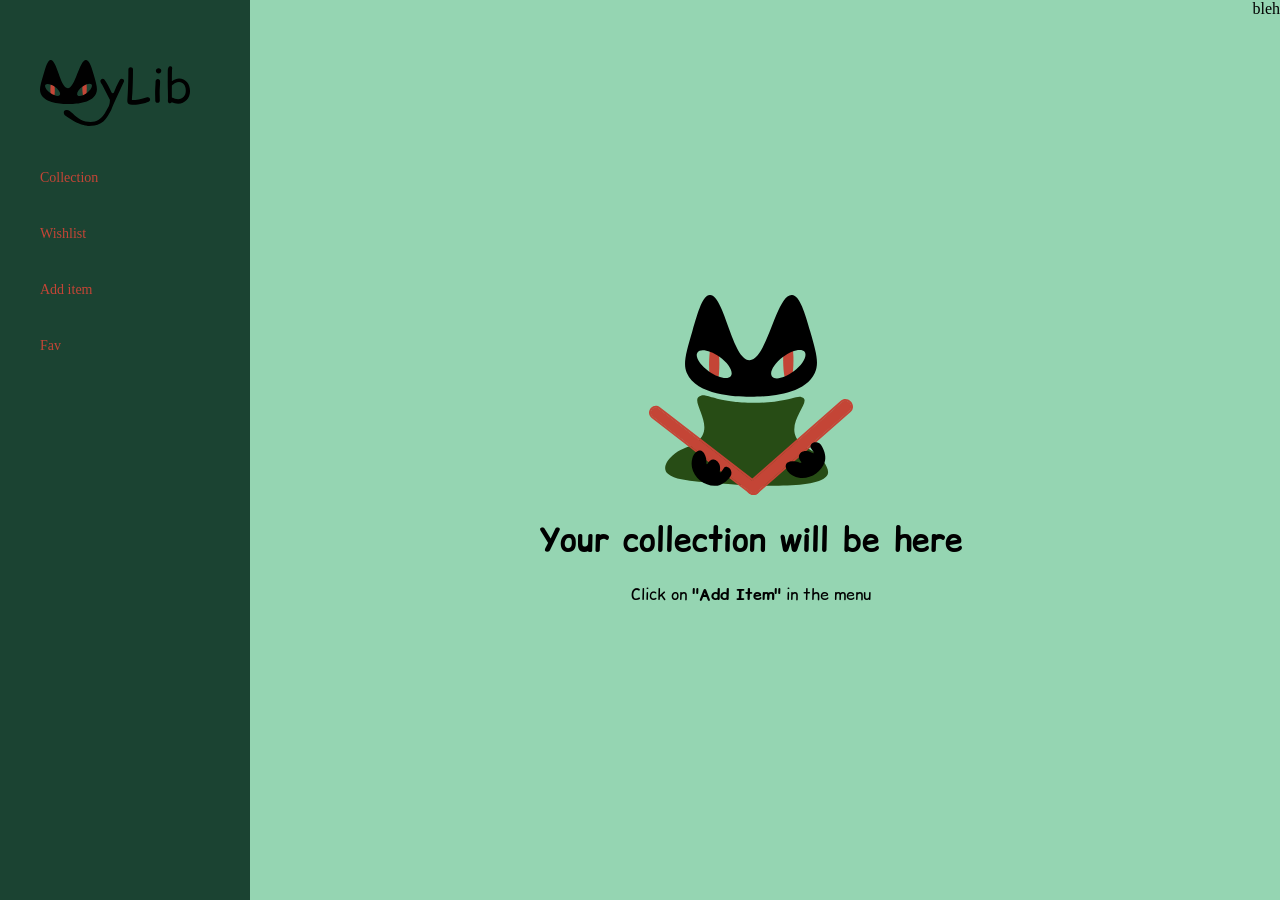
<file: index.html>
<!DOCTYPE html>
<html lang="en">
    <head>  
        <title>MyLib (^-^)</title>
        <style>
@import url('https://fonts.googleapis.com/css2?family=Comic+Relief:wght@400;700&display=swap');
</style>
        <meta charset="UTF-8">
        <meta name="viewport" content="width=device-width, initial-scale=1.0">
        <link rel="stylesheet" href="style.css">
    </head>
    <body>
          <!-- ВЕРХНЯЯ ПАНЕЛЬ  -->
  <header class="site-header">
       <div>
    <nav class="nav-menu">   
         <ul id="nav-menu">
               <a href="index.html">
           <img src="imgs/imglogo.svg" width=150 alt="MyLib" id="logo">
               </a>    
     <li class="active"><a href="index.html">Collection</a></li>
      <li><a href="wislist.html">Wishlist</a></li>
      <li><a href="#">Add item</a></li>
      <li><a href="#">Fav</a></li>
         </ul>    
    </nav>
      </div>
  </header>
<main>  
    <img src="imgs/koshko.svg" alt="logo cat" id="main-img">
    <h1>Your collection will be here</h1>
    <h>Click on <strong>"Add Item"</strong> in the menu</h>
</main>

        <footer> bleh</footer>
    </body>    
































</html>
</file>
<file: style.css>
body {
  background-color: #95D5B2; 
  margin: 0;
  min-height: 100vh;
  display: flex;             
}

#nav-menu {
  font-size: 14px;
  color: #C44536;
  width: 250px;
  background-color: #1B4332;
  display: flex;
  flex-direction: column;
  justify-content: flex-start;
  align-items: flex-start;
  isolation: isolate;
  margin: 0;
  padding: 60px 40px;
  position: sticky;
  top: 0;                    
  list-style: none;
  min-height: 100vh;         
  box-sizing: border-box;
  gap: 40px;
}
#nav-menu li.active a,
#nav-menu li a:hover{
  background-color: #95D5B2
   padding: 16px 20px;
    border-radius: 6px;
}
a {
  color: #C44536;
  text-decoration: none;
}
a:hover {
    color: #95D5B2;
}
#main-img {
  max-width: 100%;
  height: 200px;
}
main {
  flex-grow: 1;             
  display: flex;
  flex-direction: column;
  justify-content: center;   
  align-items: center;
  margin: 0;
  padding: 0;
  font-family: "Comic Relief";
}
</file>
